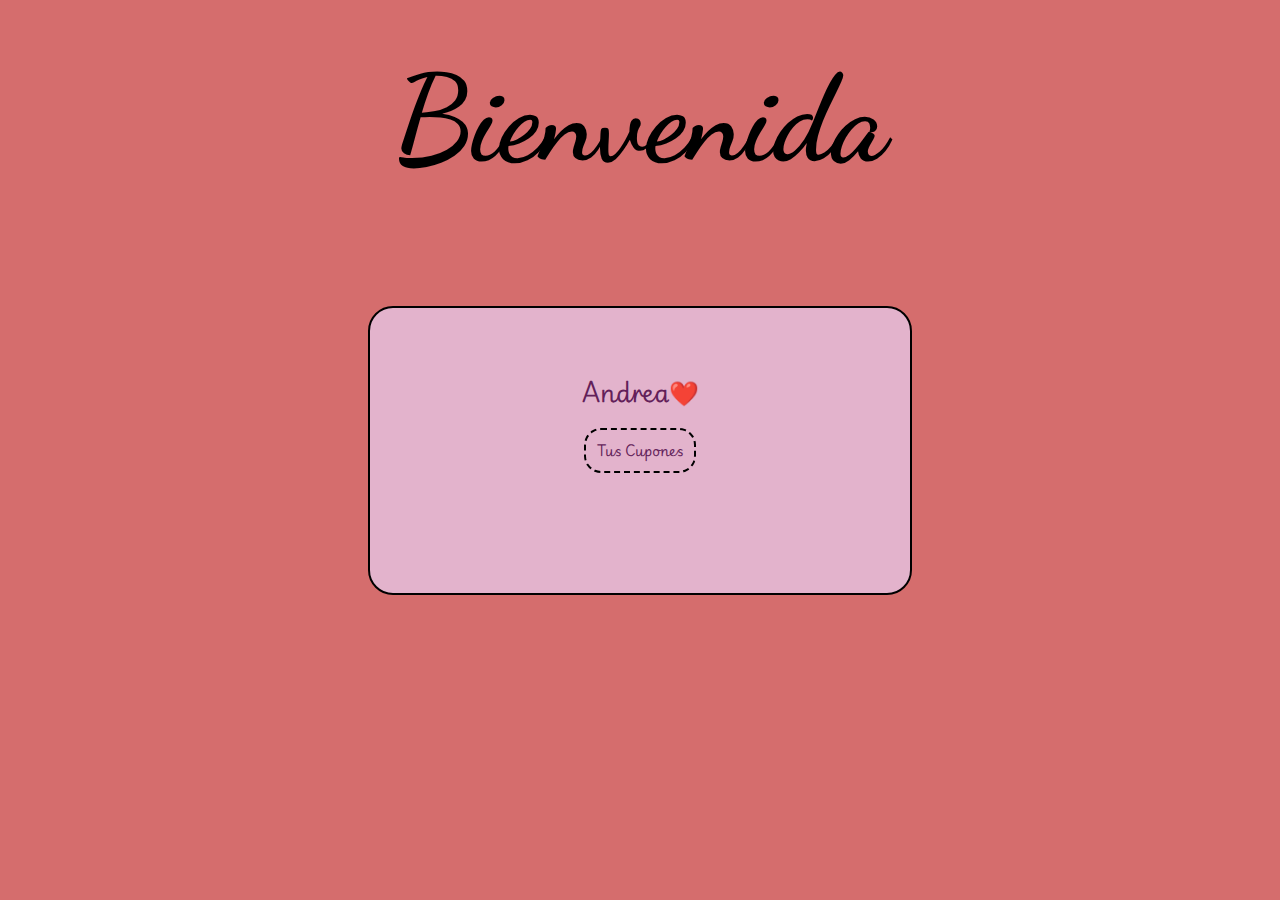
<file: Index.html>
<!DOCTYPE html>
<html lang="es">
<head>
    <meta charset="UTF-8">
    <meta name="viewport" content="width=device-width, initial-scale=1.0">
    <title>Cuponera</title>
    <link rel="icon" href="./Imagenes/event_24dp_EA3323_FILL0_wght400_GRAD0_opsz24.svg">
    <link rel="stylesheet" href="./Css/Style.css">
    <link rel="preconnect" href="https://fonts.googleapis.com">
    <link rel="preconnect" href="https://fonts.gstatic.com" crossorigin>
    <link href="https://fonts.googleapis.com/css2?family=Playwrite+GB+S:ital,wght@0,100..400;1,100..400&display=swap" rel="stylesheet">
    <link rel="preconnect" href="https://fonts.googleapis.com">
    <link rel="preconnect" href="https://fonts.gstatic.com" crossorigin>
    <link href="https://fonts.googleapis.com/css2?family=Dancing+Script:wght@400..700&family=Playwrite+GB+S:ital,wght@0,100..400;1,100..400&display=swap" rel="stylesheet">
</head>
<body>
    <h1 class="Encabezado">Bienvenida</h1>
    <div class="cartera">
        <div class="detalle">Andrea❤️</div>
        <button class="boton">
            <a href="./Baul/Cupon1.html">Tus Cupones</a>
        </button>       
    </div>
</body>
</html>
</file>
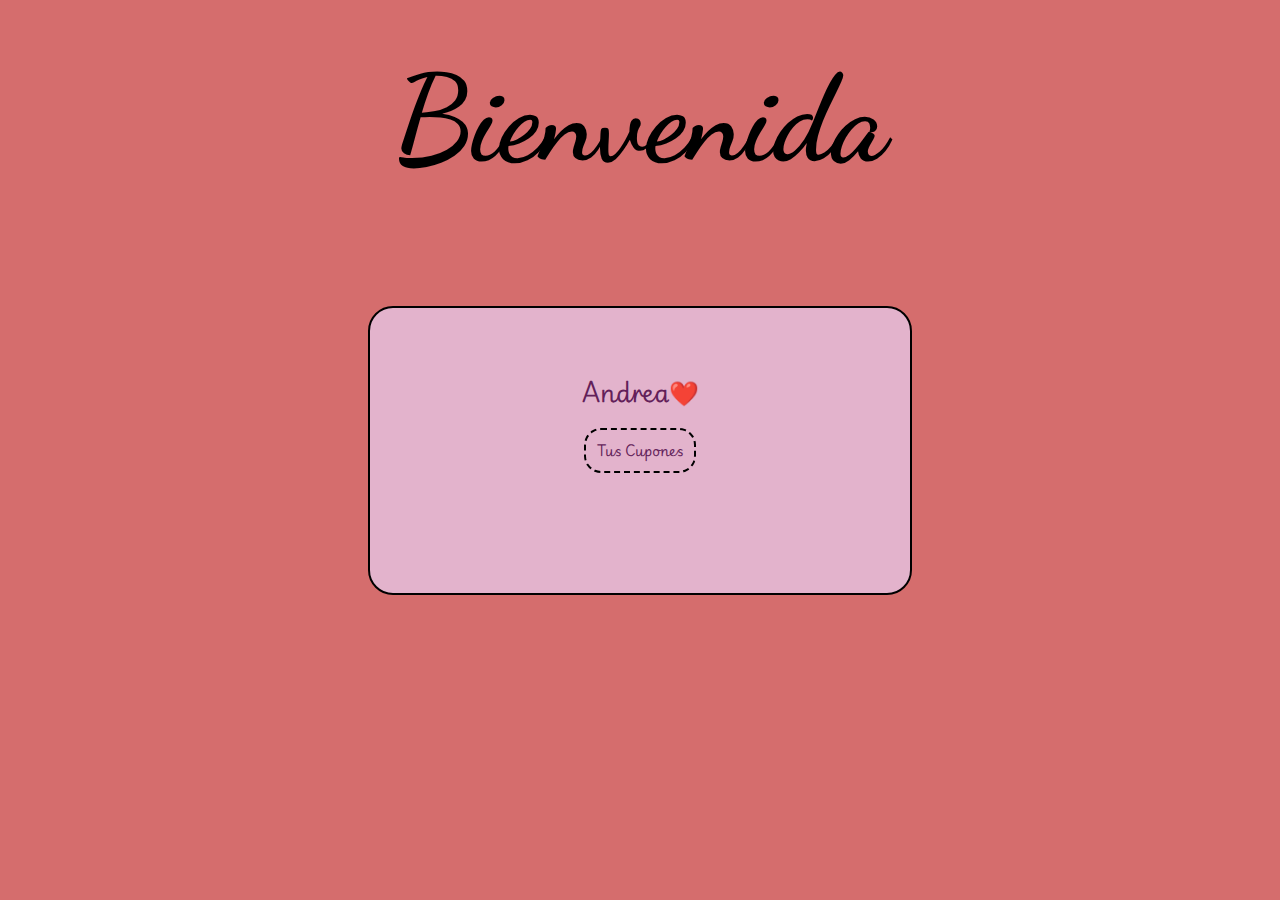
<file: index.html>
<!DOCTYPE html>
<html lang="es">
<head>
    <meta charset="UTF-8">
    <meta name="viewport" content="width=device-width, initial-scale=1.0">
    <title>Cuponera</title>
    <link rel="icon" href="./Imagenes/event_24dp_EA3323_FILL0_wght400_GRAD0_opsz24.svg">
    <link rel="stylesheet" href="./Css/Style.css">
    <link rel="preconnect" href="https://fonts.googleapis.com">
    <link rel="preconnect" href="https://fonts.gstatic.com" crossorigin>
    <link href="https://fonts.googleapis.com/css2?family=Playwrite+GB+S:ital,wght@0,100..400;1,100..400&display=swap" rel="stylesheet">
    <link rel="preconnect" href="https://fonts.googleapis.com">
    <link rel="preconnect" href="https://fonts.gstatic.com" crossorigin>
    <link href="https://fonts.googleapis.com/css2?family=Dancing+Script:wght@400..700&family=Playwrite+GB+S:ital,wght@0,100..400;1,100..400&display=swap" rel="stylesheet">
</head>
<body>
    <!-- () -->
    <h1 class="Encabezado">Bienvenida</h1>
    <div class="cartera">
        <div class="detalle">Andrea❤️</div>
        <button class="boton">
            <a href="./Baul/Cupon1.html">Tus Cupones</a>
        </button>       
    </div>
</body>
</html>
</file>
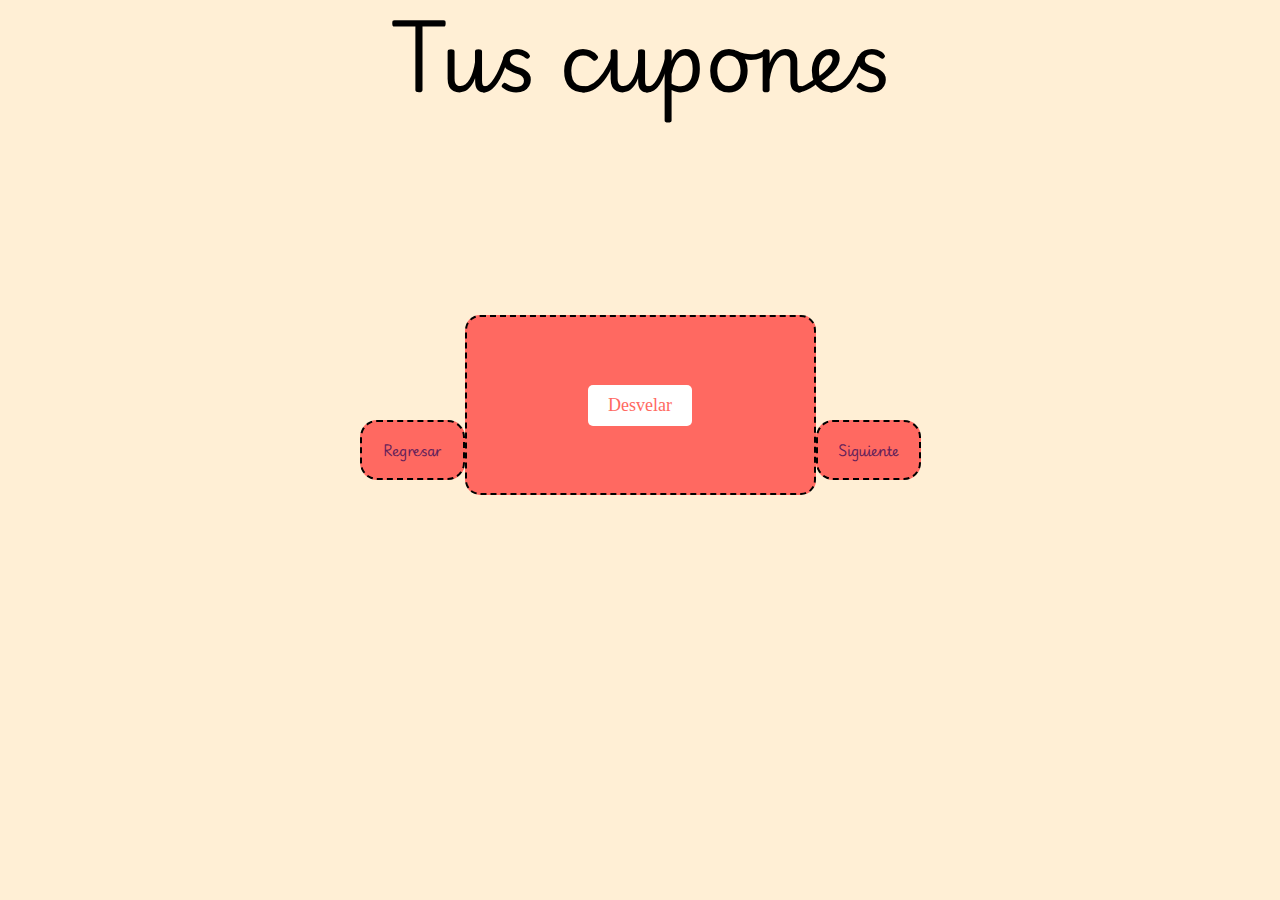
<file: Baul/Cupon1.html>
<!DOCTYPE html>
<html lang="es">

<head>
    <meta charset="UTF-8">
    <meta name="viewport" content="width=device-width, initial-scale=1.0">
    <title>Cupon</title>
    <link rel="icon" href="../Imagenes/favorite_24dp_8C1AF6_FILL0_wght400_GRAD0_opsz24.png">
    <link rel="preconnect" href="https://fonts.googleapis.com">
    <link rel="preconnect" href="https://fonts.gstatic.com" crossorigin>
    <link href="https://fonts.googleapis.com/css2?family=Playwrite+GB+S:ital,wght@0,100..400;1,100..400&display=swap"
        rel="stylesheet">
    <link rel="preconnect" href="https://fonts.googleapis.com">
    <link rel="preconnect" href="https://fonts.gstatic.com" crossorigin>
    <link
        href="https://fonts.googleapis.com/css2?family=Dancing+Script:wght@400..700&family=Playwrite+GB+S:ital,wght@0,100..400;1,100..400&display=swap"
        rel="stylesheet">
    <style>
        * {
            padding: 0;
            margin: 0;
            box-sizing: border-box;
        }

        body {
            display: flex;
            align-content: center;
            justify-content: center;
            align-items: center;
            height: 100vh;
            background-color: papayawhip;
        }

        .Encabezado {
            font-family: "Playwrite GB S", cursive;
            position: absolute;
            top: -12px;
            font-size: 81px;
            text-align: center;
        }

        .coupon {
            margin-bottom: 10vh;
            border: 2px dashed #000;
            border-radius: 15px;
            background-color: #ff6961;
            display: flex;
            justify-content: center;
            align-items: center;
            padding: 1.5em;
            position: relative;
        }

        .coupon-interno {
            display: flex;
            justify-content: center;
            align-items: center;
            position: relative;
            font-family: Arial, sans-serif;
            border: 1px solid #ce4a4b;
            border-radius: 15px;
            width: 100%;
            height: 100%;
        }

        .text {
            color: #fff;
            text-align: center;
        }

        .number {
            writing-mode: vertical-lr;
            display: flex;
            align-content: center;
            align-items: center;
        }

        .number.left {
            left: 10px;
        }

        .number.right {
            right: 10px;
        }

        .divisor-left,
        .divisor-right {
            border: 1px solid #ce4a4b;
            height: 100%;
        }

        input[type="radio"] {
            display: none;
        }

        .coupon-content {
            display: none;
        }

        #state-1:checked~.coupon-wrapper .state-1-content {
            display: flex;
        }

        #state-2:checked~.coupon-wrapper .state-2-content {
            display: flex;
        }

        .reveal-button {
            background-color: #fff;
            border: none;
            padding: 10px 20px;
            font-size: 18px;
            cursor: pointer;
            border-radius: 5px;
            color: #ff6961;
        }

        .boton-Anterior,
        .boton-Sigueinte {
            width: 105px;
            height: 60px;
            border-radius: 17px;
            background-color: #ff6961;
            border: 2px dashed #000;
        }

        .boton-Sigueinte:hover,
        .boton-Anterior:hover {
            background-color: aliceblue;
        }

        .boton-Sigueinte a,
        .boton-Anterior a {
            font-family: "Playwrite GB S", cursive;
            text-decoration: none;
            color: #631f5a;
        }

        /* Para dispositivos pequeños, como móviles (320px - 599px) */
        @media screen and (max-width: 599px) {
            .coupon {
                width: 232px;
                height: 144px;
                margin-bottom: 2vh;
            }

            .text {
                font-size: 2vh;
            }

            .number {
                font-size: 2.5vh;
            }

            .reveal-button {
                font-size: 14px;
                padding: 8px 16px;
            }

            .boton-Anterior,
            .boton-Sigueinte {
                width: 83px;
                height: 45px;
            }
        }

        /* Para dispositivos medianos (600px - 1024px) */
        @media screen and (min-width: 600px) and (max-width: 1024px) {
            .coupon {
                width: 294px;
                height: 161px;
            }

            .text {
                font-size: 2.5vh;
            }

            .number {
                font-size: 3vh;
            }

            .reveal-button {
                font-size: 16px;
                padding: 10px 20px;
            }

            .boton-Anterior,
            .boton-Sigueinte {
                width: 117px;
                height: 56px;
            }
        }

        /* Para dispositivos de escritorio (1024px en adelante) */
        @media screen and (min-width: 1025px) {
            .coupon {
                width: 39vh;
                height: 20vh;
            }

            .text {
                font-size: 2.5vh;
            }

            .number {
                font-size: 3vh;
            }

            .reveal-button {
                font-size: 18px;
                padding: 10px 20px;
            }


        }
    </style>
</head>

<body>
    <input type="radio" name="state" id="state-1" checked>
    <input type="radio" name="state" id="state-2">
    <h1 class="Encabezado">Tus cupones</h1>
    <div class="contenedor-boton-Anterior">
        <button class="boton-Anterior"><a href="../index.html">Regresar</a></button>
    </div>
    <div class="coupon-wrapper">
        <div class="coupon coupon-content state-1-content">
            <label for="state-2" class="reveal-button">Desvelar</label>
        </div>
        <div class="coupon coupon-content state-2-content">
            <div class="coupon-interno">
                <div class="number">7785484</div>
                <div class="divisor-left"></div>
                <div class="text">Valido para ir a pintar 🖌️🖌️</div>
                <div class="divisor-right"></div>
                <div class="number">7785484</div>
            </div>
        </div>
    </div>
    <div class="contenedor-Siguiente">
        <button class="boton-Sigueinte"><a href="./Cupon3.html">Siguiente</a></button>
    </div>
</body>

</html>
</file>
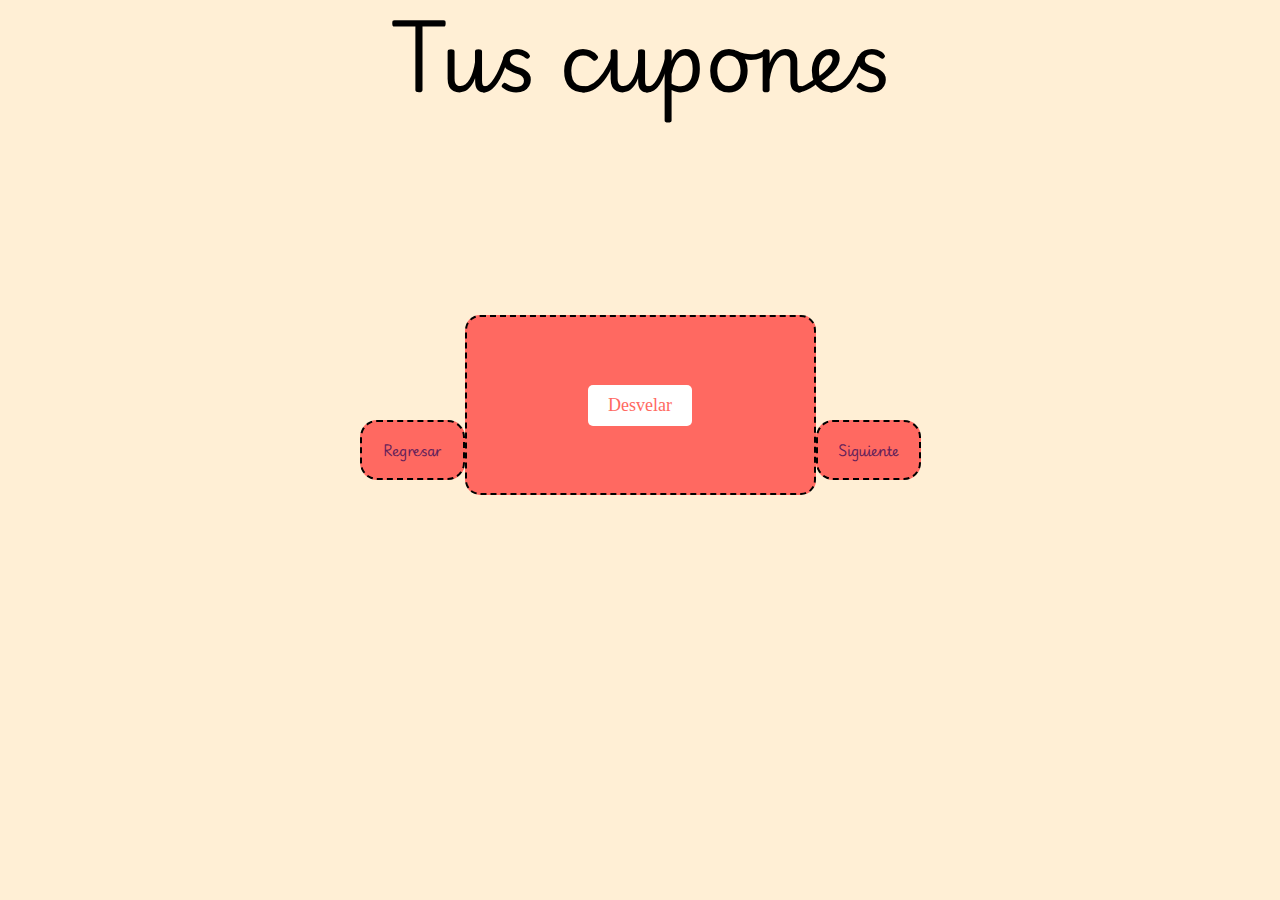
<file: Baul/Cupon2.html>
<!DOCTYPE html>
<html lang="es">

<head>
    <meta charset="UTF-8">
    <meta name="viewport" content="width=device-width, initial-scale=1.0">
    <title>Cupon</title>
    <link rel="icon" href="../Imagenes/favorite_24dp_8C1AF6_FILL0_wght400_GRAD0_opsz24.png">
    <link rel="preconnect" href="https://fonts.googleapis.com">
    <link rel="preconnect" href="https://fonts.gstatic.com" crossorigin>
    <link href="https://fonts.googleapis.com/css2?family=Playwrite+GB+S:ital,wght@0,100..400;1,100..400&display=swap"
        rel="stylesheet">
    <link rel="preconnect" href="https://fonts.googleapis.com">
    <link rel="preconnect" href="https://fonts.gstatic.com" crossorigin>
    <link
        href="https://fonts.googleapis.com/css2?family=Dancing+Script:wght@400..700&family=Playwrite+GB+S:ital,wght@0,100..400;1,100..400&display=swap"
        rel="stylesheet">
    <style>
        * {
            padding: 0;
            margin: 0;
            box-sizing: border-box;
        }

        body {
            display: flex;
            align-content: center;
            justify-content: center;
            align-items: center;
            height: 100vh;
            background-color: papayawhip;
        }

        .Encabezado {
            font-family: "Playwrite GB S", cursive;
            position: absolute;
            top: -12px;
            font-size: 81px;
            text-align: center;
        }

        .coupon {
            margin-bottom: 10vh;
            border: 2px dashed #000;
            border-radius: 15px;
            background-color: #ff6961;
            display: flex;
            justify-content: center;
            align-items: center;
            padding: 1.5em;
            position: relative;
        }

        .coupon-interno {
            display: flex;
            justify-content: center;
            align-items: center;
            position: relative;
            font-family: Arial, sans-serif;
            border: 1px solid #ce4a4b;
            border-radius: 15px;
            width: 100%;
            height: 100%;
        }

        .text {
            color: #fff;
            text-align: center;
        }

        .number {
            writing-mode: vertical-lr;
            display: flex;
            align-content: center;
            align-items: center;
        }

        .number.left {
            left: 10px;
        }

        .number.right {
            right: 10px;
        }

        .divisor-left,
        .divisor-right {
            border: 1px solid #ce4a4b;
            height: 100%;
        }

        input[type="radio"] {
            display: none;
        }

        .coupon-content {
            display: none;
        }

        #state-1:checked~.coupon-wrapper .state-1-content {
            display: flex;
        }

        #state-2:checked~.coupon-wrapper .state-2-content {
            display: flex;
        }

        .reveal-button {
            background-color: #fff;
            border: none;
            padding: 10px 20px;
            font-size: 18px;
            cursor: pointer;
            border-radius: 5px;
            color: #ff6961;
        }

        .boton-Anterior,
        .boton-Sigueinte {
            width: 105px;
            height: 60px;
            border-radius: 17px;
            background-color: #ff6961;
            border: 2px dashed #000;
        }

        .boton-Sigueinte:hover,
        .boton-Anterior:hover {
            background-color: aliceblue;
        }

        .boton-Sigueinte a,
        .boton-Anterior a {
            font-family: "Playwrite GB S", cursive;
            text-decoration: none;
            color: #631f5a;
        }

        /* Para dispositivos pequeños, como móviles (320px - 599px) */
        @media screen and (max-width: 599px) {
            .coupon {
                width: 200px;
                height: 134px;
                margin-bottom: 2vh;
            }

            .text {
                font-size: 2vh;
            }

            .number {
                font-size: 2.5vh;
            }

            .reveal-button {
                font-size: 14px;
                padding: 8px 16px;
            }

            .boton-Anterior,
            .boton-Sigueinte {
                width: 83px;
                height: 45px;
            }
        }

        /* Para dispositivos medianos (600px - 1024px) */
        @media screen and (min-width: 600px) and (max-width: 1024px) {
            .coupon {
                width: 294px;
                height: 161px;
            }

            .text {
                font-size: 2.5vh;
            }

            .number {
                font-size: 3vh;
            }

            .reveal-button {
                font-size: 16px;
                padding: 10px 20px;
            }

            .boton-Anterior,
            .boton-Sigueinte {
                width: 117px;
                height: 56px;
            }
        }

        /* Para dispositivos de escritorio (1024px en adelante) */
        @media screen and (min-width: 1025px) {
            .coupon {
                width: 39vh;
                height: 20vh;
            }

            .text {
                font-size: 2.5vh;
            }

            .number {
                font-size: 3vh;
            }

            .reveal-button {
                font-size: 18px;
                padding: 10px 20px;
            }


        }
    </style>
</head>

<body>
    <input type="radio" name="state" id="state-1" checked>
    <input type="radio" name="state" id="state-2">
    <h1 class="Encabezado">Tus cupones</h1>
    <div class="contenedor-boton-Anterior">
        <button class="boton-Anterior"><a href="./Cupon1.html">Regresar</a></button>
    </div>
    <div class="coupon-wrapper">
        <div class="coupon coupon-content state-1-content">
            <label for="state-2" class="reveal-button">Desvelar</label>
        </div>
        <div class="coupon coupon-content state-2-content">
            <div class="coupon-interno">
                <div class="number">7785483</div>
                <div class="divisor-left"></div>
                <div class="text">Cupón válido para una ida a comer 🍔🍔🍟🍟</div>
                <div class="divisor-right"></div>
                <div class="number">7785483</div>
            </div>
        </div>
    </div>
    <div class="contenedor-Siguiente">
        <button class="boton-Sigueinte"><a href="./Cupon3.html">Siguiente</a></button>
    </div>
</body>

</html>
</file>
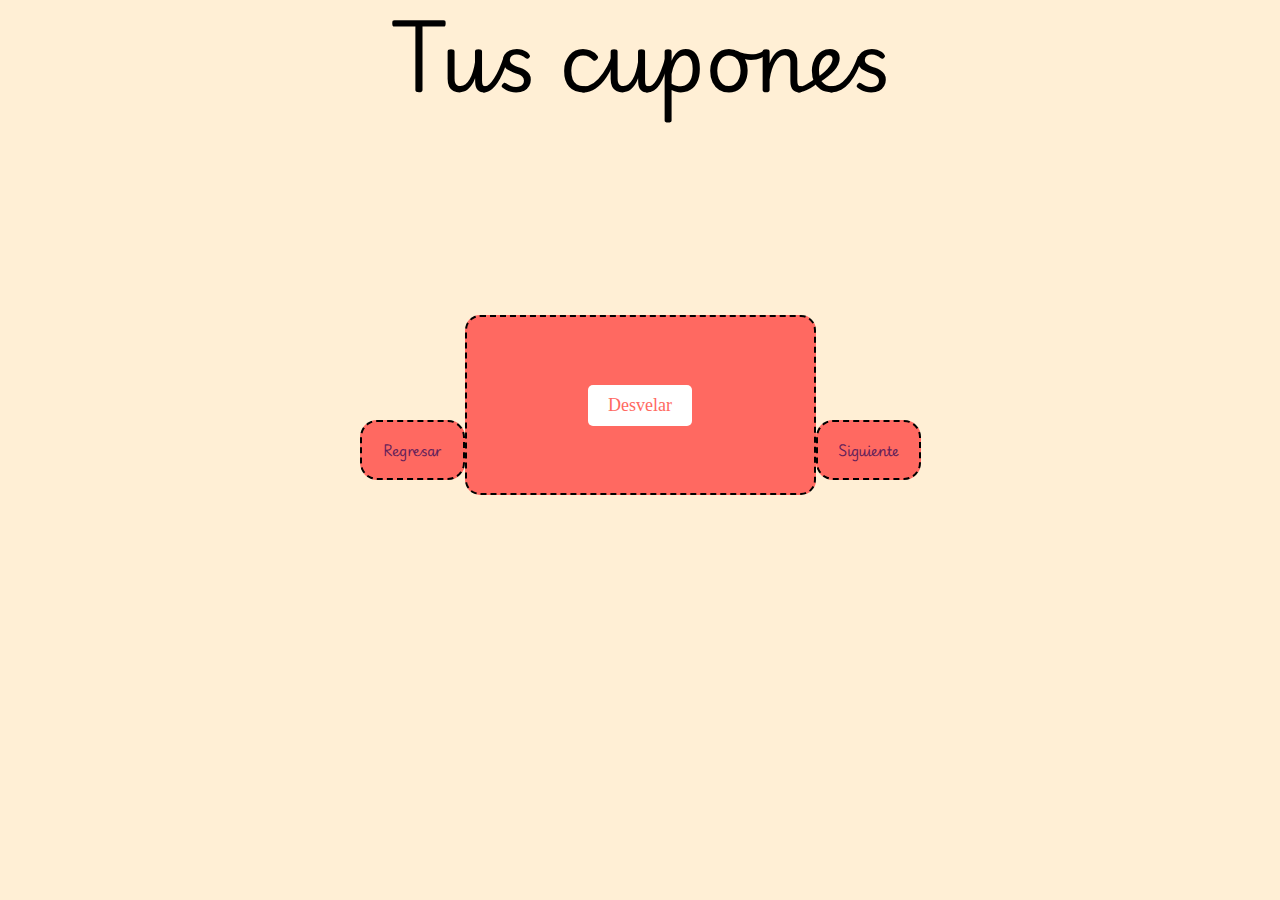
<file: Baul/Cupon3.html>
<!DOCTYPE html>
<html lang="es">

<head>
    <meta charset="UTF-8">
    <meta name="viewport" content="width=device-width, initial-scale=1.0">
    <title>Cupon</title>
    <link rel="icon" href="../Imagenes/favorite_24dp_8C1AF6_FILL0_wght400_GRAD0_opsz24.png">
    <link rel="preconnect" href="https://fonts.googleapis.com">
    <link rel="preconnect" href="https://fonts.gstatic.com" crossorigin>
    <link href="https://fonts.googleapis.com/css2?family=Playwrite+GB+S:ital,wght@0,100..400;1,100..400&display=swap"
        rel="stylesheet">
    <link rel="preconnect" href="https://fonts.googleapis.com">
    <link rel="preconnect" href="https://fonts.gstatic.com" crossorigin>
    <link
        href="https://fonts.googleapis.com/css2?family=Dancing+Script:wght@400..700&family=Playwrite+GB+S:ital,wght@0,100..400;1,100..400&display=swap"
        rel="stylesheet">
    <style>
        * {
            padding: 0;
            margin: 0;
            box-sizing: border-box;
        }

        body {
            display: flex;
            align-content: center;
            justify-content: center;
            align-items: center;
            height: 100vh;
            background-color: papayawhip;
        }

        .Encabezado {
            font-family: "Playwrite GB S", cursive;
            position: absolute;
            top: -12px;
            font-size: 81px;
            text-align: center;
        }

        .coupon {
            margin-bottom: 10vh;
            border: 2px dashed #000;
            border-radius: 15px;
            background-color: #ff6961;
            display: flex;
            justify-content: center;
            align-items: center;
            padding: 1.5em;
            position: relative;
        }

        .coupon-interno {
            display: flex;
            justify-content: center;
            align-items: center;
            position: relative;
            font-family: Arial, sans-serif;
            border: 1px solid #ce4a4b;
            border-radius: 15px;
            width: 100%;
            height: 100%;
        }

        .text {
            color: #fff;
            text-align: center;
        }

        .number {
            writing-mode: vertical-lr;
            display: flex;
            align-content: center;
            align-items: center;
        }

        .number.left {
            left: 10px;
        }

        .number.right {
            right: 10px;
        }

        .divisor-left,
        .divisor-right {
            border: 1px solid #ce4a4b;
            height: 100%;
        }

        input[type="radio"] {
            display: none;
        }

        .coupon-content {
            display: none;
        }

        #state-1:checked~.coupon-wrapper .state-1-content {
            display: flex;
        }

        #state-2:checked~.coupon-wrapper .state-2-content {
            display: flex;
        }

        .reveal-button {
            background-color: #fff;
            border: none;
            padding: 10px 20px;
            font-size: 18px;
            cursor: pointer;
            border-radius: 5px;
            color: #ff6961;
        }

        .boton-Anterior,
        .boton-Sigueinte {
            width: 105px;
            height: 60px;
            border-radius: 17px;
            background-color: #ff6961;
            border: 2px dashed #000;
        }

        .boton-Sigueinte:hover,
        .boton-Anterior:hover {
            background-color: aliceblue;
        }

        .boton-Sigueinte a,
        .boton-Anterior a {
            font-family: "Playwrite GB S", cursive;
            text-decoration: none;
            color: #631f5a;
        }

        /* Para dispositivos pequeños, como móviles (320px - 599px) */
        @media screen and (max-width: 599px) {
            .coupon {
                width: 232px;
                height: 144px;
                margin-bottom: 2vh;
            }

            .text {
                font-size: 2vh;
            }

            .number {
                font-size: 2.5vh;
            }

            .reveal-button {
                font-size: 14px;
                padding: 8px 16px;
            }

            .boton-Anterior,
            .boton-Sigueinte {
                width: 83px;
                height: 45px;
            }
        }

        /* Para dispositivos medianos (600px - 1024px) */
        @media screen and (min-width: 600px) and (max-width: 1024px) {
            .coupon {
                width: 294px;
                height: 161px;
            }

            .text {
                font-size: 2.5vh;
            }

            .number {
                font-size: 3vh;
            }

            .reveal-button {
                font-size: 16px;
                padding: 10px 20px;
            }

            .boton-Anterior,
            .boton-Sigueinte {
                width: 117px;
                height: 56px;
            }
        }

        /* Para dispositivos de escritorio (1024px en adelante) */
        @media screen and (min-width: 1025px) {
            .coupon {
                width: 39vh;
                height: 20vh;
            }

            .text {
                font-size: 2.5vh;
            }

            .number {
                font-size: 3vh;
            }

            .reveal-button {
                font-size: 18px;
                padding: 10px 20px;
            }


        }
    </style>
</head>

<body>
    <input type="radio" name="state" id="state-1" checked>
    <input type="radio" name="state" id="state-2">
    <h1 class="Encabezado">Tus cupones</h1>
    <div class="contenedor-boton-Anterior">
        <button class="boton-Anterior"><a href="./Cupon1.html">Regresar</a></button>
    </div>
    <div class="coupon-wrapper">
        <div class="coupon coupon-content state-1-content">
            <label for="state-2" class="reveal-button">Desvelar</label>
        </div>
        <div class="coupon coupon-content state-2-content">
            <div class="coupon-interno">
                <div class="number">7785482</div>
                <div class="divisor-left"></div>
                <div class="text">Cupón válido para un café en la cama ☕</div>
                <div class="divisor-right"></div>
                <div class="number">7785482</div>
            </div>
        </div>
    </div>
    <div class="contenedor-Siguiente">
        <button class="boton-Sigueinte"><a href="./Cupon4.html">Siguiente</a></button>
    </div>
</body>

</html>
</file>
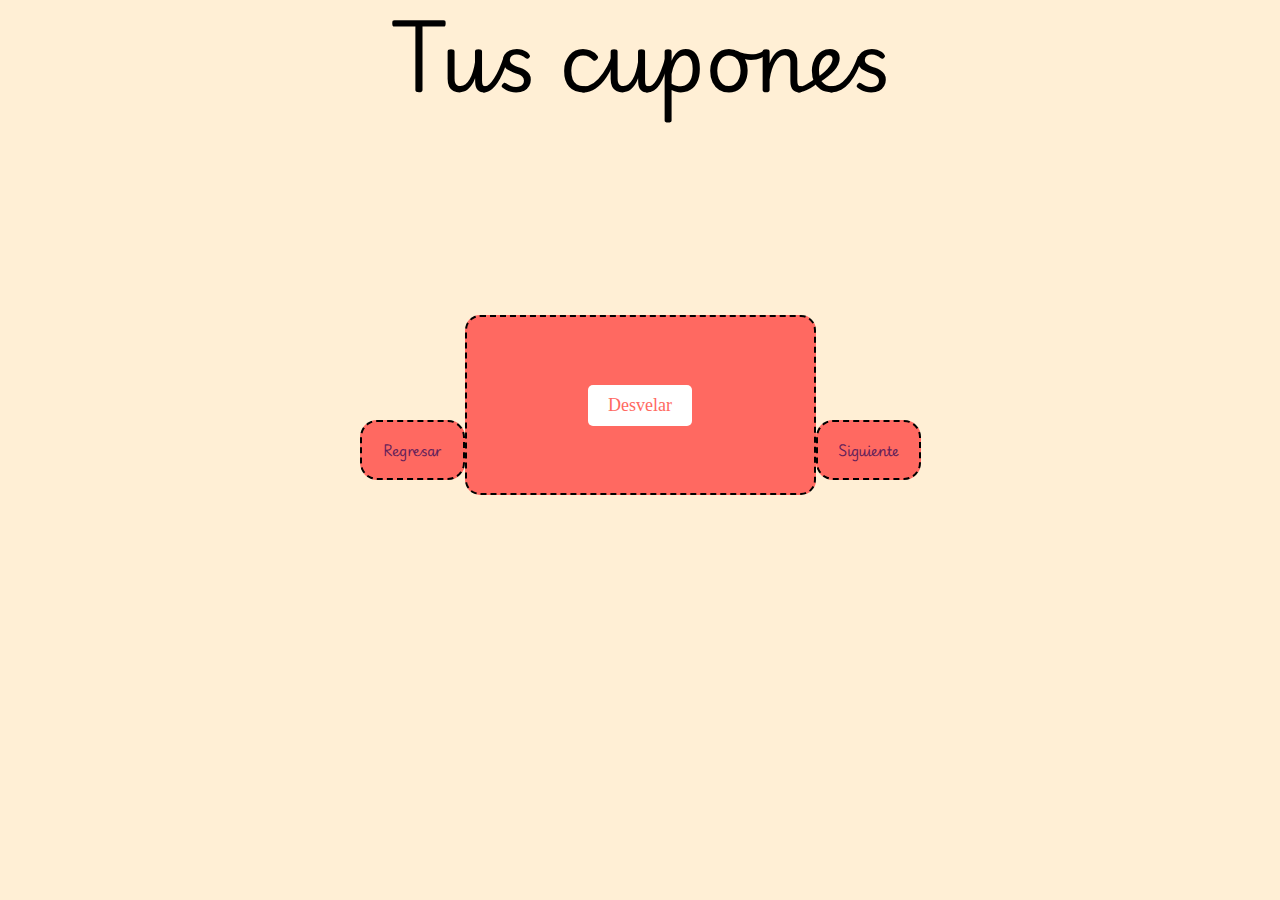
<file: Baul/Cupon4.html>
<!DOCTYPE html>
<html lang="es">

<head>
    <meta charset="UTF-8">
    <meta name="viewport" content="width=device-width, initial-scale=1.0">
    <title>Cupon</title>
    <link rel="icon" href="../Imagenes/favorite_24dp_8C1AF6_FILL0_wght400_GRAD0_opsz24.png">
    <link rel="preconnect" href="https://fonts.googleapis.com">
    <link rel="preconnect" href="https://fonts.gstatic.com" crossorigin>
    <link href="https://fonts.googleapis.com/css2?family=Playwrite+GB+S:ital,wght@0,100..400;1,100..400&display=swap"
        rel="stylesheet">
    <link rel="preconnect" href="https://fonts.googleapis.com">
    <link rel="preconnect" href="https://fonts.gstatic.com" crossorigin>
    <link
        href="https://fonts.googleapis.com/css2?family=Dancing+Script:wght@400..700&family=Playwrite+GB+S:ital,wght@0,100..400;1,100..400&display=swap"
        rel="stylesheet">
    <style>
        * {
            padding: 0;
            margin: 0;
            box-sizing: border-box;
        }

        body {
            display: flex;
            align-content: center;
            justify-content: center;
            align-items: center;
            height: 100vh;
            background-color: papayawhip;
        }

        .Encabezado {
            font-family: "Playwrite GB S", cursive;
            position: absolute;
            top: -12px;
            font-size: 81px;
            text-align: center;
        }

        .coupon {
            margin-bottom: 10vh;
            border: 2px dashed #000;
            border-radius: 15px;
            background-color: #ff6961;
            display: flex;
            justify-content: center;
            align-items: center;
            padding: 1.5em;
            position: relative;
        }

        .coupon-interno {
            display: flex;
            justify-content: center;
            align-items: center;
            position: relative;
            font-family: Arial, sans-serif;
            border: 1px solid #ce4a4b;
            border-radius: 15px;
            width: 100%;
            height: 100%;
        }

        .text {
            color: #fff;
            text-align: center;
        }

        .number {
            writing-mode: vertical-lr;
            display: flex;
            align-content: center;
            align-items: center;
        }

        .number.left {
            left: 10px;
        }

        .number.right {
            right: 10px;
        }

        .divisor-left,
        .divisor-right {
            border: 1px solid #ce4a4b;
            height: 100%;
        }

        input[type="radio"] {
            display: none;
        }

        .coupon-content {
            display: none;
        }

        #state-1:checked~.coupon-wrapper .state-1-content {
            display: flex;
        }

        #state-2:checked~.coupon-wrapper .state-2-content {
            display: flex;
        }

        .reveal-button {
            background-color: #fff;
            border: none;
            padding: 10px 20px;
            font-size: 18px;
            cursor: pointer;
            border-radius: 5px;
            color: #ff6961;
        }

        .boton-Anterior,
        .boton-Sigueinte {
            width: 105px;
            height: 60px;
            border-radius: 17px;
            background-color: #ff6961;
            border: 2px dashed #000;
        }

        .boton-Sigueinte:hover,
        .boton-Anterior:hover {
            background-color: aliceblue;
        }

        .boton-Sigueinte a,
        .boton-Anterior a {
            font-family: "Playwrite GB S", cursive;
            text-decoration: none;
            color: #631f5a;
        }

        /* Para dispositivos pequeños, como móviles (320px - 599px) */
        @media screen and (max-width: 599px) {
            .coupon {
                width: 232px;
                height: 144px;
                margin-bottom: 2vh;
            }

            .text {
                font-size: 2vh;
            }

            .number {
                font-size: 2.5vh;
            }

            .reveal-button {
                font-size: 14px;
                padding: 8px 16px;
            }

            .boton-Anterior,
            .boton-Sigueinte {
                width: 83px;
                height: 45px;
            }
        }

        /* Para dispositivos medianos (600px - 1024px) */
        @media screen and (min-width: 600px) and (max-width: 1024px) {
            .coupon {
                width: 294px;
                height: 161px;
            }

            .text {
                font-size: 2.5vh;
            }

            .number {
                font-size: 3vh;
            }

            .reveal-button {
                font-size: 16px;
                padding: 10px 20px;
            }

            .boton-Anterior,
            .boton-Sigueinte {
                width: 117px;
                height: 56px;
            }
        }

        /* Para dispositivos de escritorio (1024px en adelante) */
        @media screen and (min-width: 1025px) {
            .coupon {
                width: 39vh;
                height: 20vh;
            }

            .text {
                font-size: 2.5vh;
            }

            .number {
                font-size: 3vh;
            }

            .reveal-button {
                font-size: 18px;
                padding: 10px 20px;
            }


        }
    </style>
</head>

<body>
    <input type="radio" name="state" id="state-1" checked>
    <input type="radio" name="state" id="state-2">
    <h1 class="Encabezado">Tus cupones</h1>
    <div class="contenedor-boton-Anterior">
        <button class="boton-Anterior"><a href="./Cupon3.html">Regresar</a></button>
    </div>
    <div class="coupon-wrapper">
        <div class="coupon coupon-content state-1-content">
            <label for="state-2" class="reveal-button">Desvelar</label>
        </div>
        <div class="coupon coupon-content state-2-content">
            <div class="coupon-interno">
                <div class="number">7785485</div>
                <div class="divisor-left"></div>
                <div class="text">Cupon valido para salir disfrazados 🎃</div>
                <div class="divisor-right"></div>
                <div class="number">7785485</div>
            </div>
        </div>
    </div>
    <div class="contenedor-Siguiente">
        <button class="boton-Sigueinte"><a href="./Cupon6.html">Siguiente</a></button>
    </div>
</body>

</html>
</file>
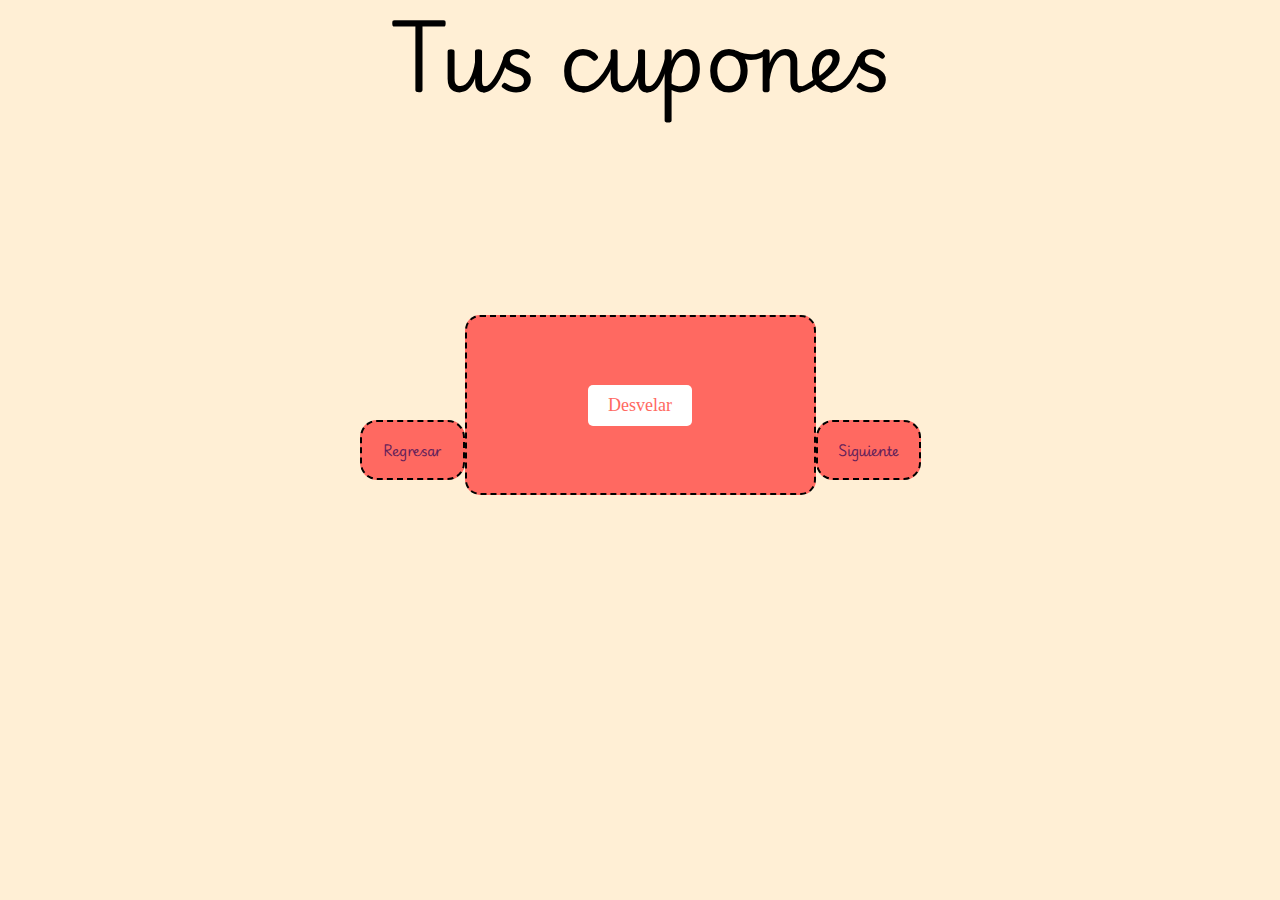
<file: Baul/Cupon5.html>
<!DOCTYPE html>
<html lang="es">

<head>
    <meta charset="UTF-8">
    <meta name="viewport" content="width=device-width, initial-scale=1.0">
    <title>Cupon</title>
    <link rel="icon" href="../Imagenes/favorite_24dp_8C1AF6_FILL0_wght400_GRAD0_opsz24.png">
    <link rel="preconnect" href="https://fonts.googleapis.com">
    <link rel="preconnect" href="https://fonts.gstatic.com" crossorigin>
    <link href="https://fonts.googleapis.com/css2?family=Playwrite+GB+S:ital,wght@0,100..400;1,100..400&display=swap"
        rel="stylesheet">
    <link rel="preconnect" href="https://fonts.googleapis.com">
    <link rel="preconnect" href="https://fonts.gstatic.com" crossorigin>
    <link
        href="https://fonts.googleapis.com/css2?family=Dancing+Script:wght@400..700&family=Playwrite+GB+S:ital,wght@0,100..400;1,100..400&display=swap"
        rel="stylesheet">
    <style>
        * {
            padding: 0;
            margin: 0;
            box-sizing: border-box;
        }

        body {
            display: flex;
            align-content: center;
            justify-content: center;
            align-items: center;
            height: 100vh;
            background-color: papayawhip;
        }

        .Encabezado {
            font-family: "Playwrite GB S", cursive;
            position: absolute;
            top: -12px;
            font-size: 81px;
            text-align: center;
        }

        .coupon {
            margin-bottom: 10vh;
            border: 2px dashed #000;
            border-radius: 15px;
            background-color: #ff6961;
            display: flex;
            justify-content: center;
            align-items: center;
            padding: 1.5em;
            position: relative;
        }

        .coupon-interno {
            display: flex;
            justify-content: center;
            align-items: center;
            position: relative;
            font-family: Arial, sans-serif;
            border: 1px solid #ce4a4b;
            border-radius: 15px;
            width: 100%;
            height: 100%;
        }

        .text {
            color: #fff;
            text-align: center;
        }

        .number {
            writing-mode: vertical-lr;
            display: flex;
            align-content: center;
            align-items: center;
        }

        .number.left {
            left: 10px;
        }

        .number.right {
            right: 10px;
        }

        .divisor-left,
        .divisor-right {
            border: 1px solid #ce4a4b;
            height: 100%;
        }

        input[type="radio"] {
            display: none;
        }

        .coupon-content {
            display: none;
        }

        #state-1:checked~.coupon-wrapper .state-1-content {
            display: flex;
        }

        #state-2:checked~.coupon-wrapper .state-2-content {
            display: flex;
        }

        .reveal-button {
            background-color: #fff;
            border: none;
            padding: 10px 20px;
            font-size: 18px;
            cursor: pointer;
            border-radius: 5px;
            color: #ff6961;
        }

        .boton-Anterior,
        .boton-Sigueinte {
            width: 105px;
            height: 60px;
            border-radius: 17px;
            background-color: #ff6961;
            border: 2px dashed #000;
        }

        .boton-Sigueinte:hover,
        .boton-Anterior:hover {
            background-color: aliceblue;
        }

        .boton-Sigueinte a,
        .boton-Anterior a {
            font-family: "Playwrite GB S", cursive;
            text-decoration: none;
            color: #631f5a;
        }

        /* Para dispositivos pequeños, como móviles (320px - 599px) */
        @media screen and (max-width: 599px) {
            .coupon {
                width: 232px;
                height: 144px;
                margin-bottom: 2vh;
            }

            .text {
                font-size: 2vh;
            }

            .number {
                font-size: 2.5vh;
            }

            .reveal-button {
                font-size: 14px;
                padding: 8px 16px;
            }

            .boton-Anterior,
            .boton-Sigueinte {
                width: 83px;
                height: 45px;
            }
        }

        /* Para dispositivos medianos (600px - 1024px) */
        @media screen and (min-width: 600px) and (max-width: 1024px) {
            .coupon {
                width: 294px;
                height: 161px;
            }

            .text {
                font-size: 2.5vh;
            }

            .number {
                font-size: 3vh;
            }

            .reveal-button {
                font-size: 16px;
                padding: 10px 20px;
            }

            .boton-Anterior,
            .boton-Sigueinte {
                width: 117px;
                height: 56px;
            }
        }

        /* Para dispositivos de escritorio (1024px en adelante) */
        @media screen and (min-width: 1025px) {
            .coupon {
                width: 39vh;
                height: 20vh;
            }

            .text {
                font-size: 2.5vh;
            }

            .number {
                font-size: 3vh;
            }

            .reveal-button {
                font-size: 18px;
                padding: 10px 20px;
            }


        }
    </style>
</head>

<body>
    <input type="radio" name="state" id="state-1" checked>
    <input type="radio" name="state" id="state-2">
    <h1 class="Encabezado">Tus cupones</h1>
    <div class="contenedor-boton-Anterior">
        <button class="boton-Anterior"><a href="./Cupon4.html">Regresar</a></button>
    </div>
    <div class="coupon-wrapper">
        <div class="coupon coupon-content state-1-content">
            <label for="state-2" class="reveal-button">Desvelar</label>
        </div>
        <div class="coupon coupon-content state-2-content">
            <div class="coupon-interno">
                <div class="number">7785486</div>
                <div class="divisor-left"></div>
                <div class="text">Cupon valido para ir por unos tacos 🌮🌮</div>
                <div class="divisor-right"></div>
                <div class="number">7785486</div>
            </div>
        </div>
    </div>
    <div class="contenedor-Siguiente">
        <button class="boton-Sigueinte"><a href="">Siguiente</a></button>
    </div>
</body>

</html>
</file>
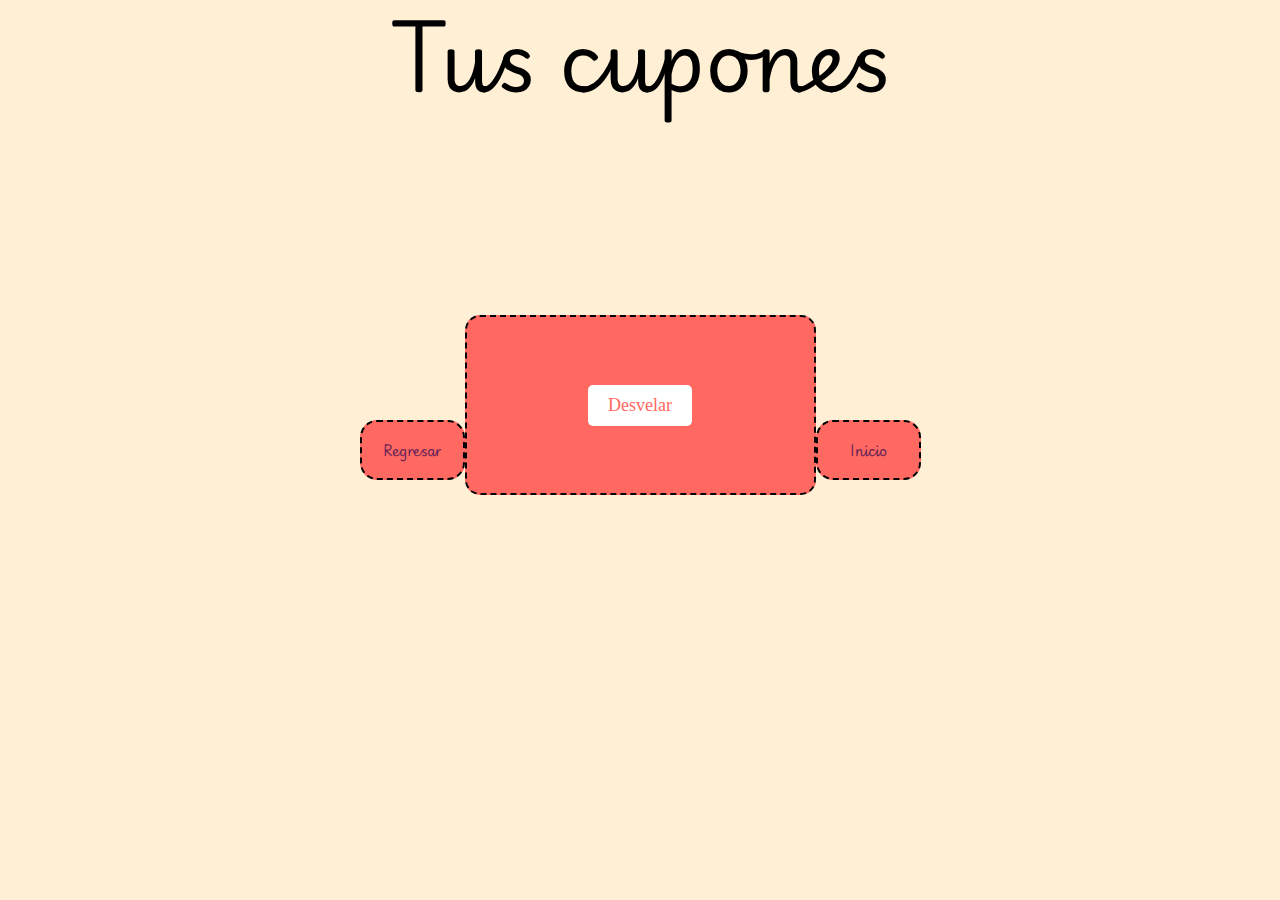
<file: Baul/Cupon6.html>
<!DOCTYPE html>
<html lang="es">

<head>
    <meta charset="UTF-8">
    <meta name="viewport" content="width=device-width, initial-scale=1.0">
    <title>Cupon</title>
    <link rel="icon" href="../Imagenes/favorite_24dp_8C1AF6_FILL0_wght400_GRAD0_opsz24.png">
    <link rel="preconnect" href="https://fonts.googleapis.com">
    <link rel="preconnect" href="https://fonts.gstatic.com" crossorigin>
    <link href="https://fonts.googleapis.com/css2?family=Playwrite+GB+S:ital,wght@0,100..400;1,100..400&display=swap"
        rel="stylesheet">
    <link rel="preconnect" href="https://fonts.googleapis.com">
    <link rel="preconnect" href="https://fonts.gstatic.com" crossorigin>
    <link
        href="https://fonts.googleapis.com/css2?family=Dancing+Script:wght@400..700&family=Playwrite+GB+S:ital,wght@0,100..400;1,100..400&display=swap"
        rel="stylesheet">
    <style>
        * {
            padding: 0;
            margin: 0;
            box-sizing: border-box;
        }

        body {
            display: flex;
            align-content: center;
            justify-content: center;
            align-items: center;
            height: 100vh;
            background-color: papayawhip;
        }

        .Encabezado {
            font-family: "Playwrite GB S", cursive;
            position: absolute;
            top: -12px;
            font-size: 81px;
            text-align: center;
        }

        .coupon {
            margin-bottom: 10vh;
            border: 2px dashed #000;
            border-radius: 15px;
            background-color: #ff6961;
            display: flex;
            justify-content: center;
            align-items: center;
            padding: 1.5em;
            position: relative;
        }

        .coupon-interno {
            display: flex;
            justify-content: center;
            align-items: center;
            position: relative;
            font-family: Arial, sans-serif;
            border: 1px solid #ce4a4b;
            border-radius: 15px;
            width: 100%;
            height: 100%;
        }

        .text {
            color: #fff;
            text-align: center;
        }

        .number {
            writing-mode: vertical-lr;
            display: flex;
            align-content: center;
            align-items: center;
        }

        .number.left {
            left: 10px;
        }

        .number.right {
            right: 10px;
        }

        .divisor-left,
        .divisor-right {
            border: 1px solid #ce4a4b;
            height: 100%;
        }

        input[type="radio"] {
            display: none;
        }

        .coupon-content {
            display: none;
        }

        #state-1:checked~.coupon-wrapper .state-1-content {
            display: flex;
        }

        #state-2:checked~.coupon-wrapper .state-2-content {
            display: flex;
        }

        .reveal-button {
            background-color: #fff;
            border: none;
            padding: 10px 20px;
            font-size: 18px;
            cursor: pointer;
            border-radius: 5px;
            color: #ff6961;
        }

        .boton-Anterior,
        .boton-Sigueinte {
            width: 105px;
            height: 60px;
            border-radius: 17px;
            background-color: #ff6961;
            border: 2px dashed #000;
        }

        .boton-Sigueinte:hover,
        .boton-Anterior:hover {
            background-color: aliceblue;
        }

        .boton-Sigueinte a,
        .boton-Anterior a {
            font-family: "Playwrite GB S", cursive;
            text-decoration: none;
            color: #631f5a;
        }

        /* Para dispositivos pequeños, como móviles (320px - 599px) */
        @media screen and (max-width: 599px) {
            .coupon {
                width: 232px;
                height: 144px;
                margin-bottom: 2vh;
            }

            .text {
                font-size: 2vh;
            }

            .number {
                font-size: 2.5vh;
            }

            .reveal-button {
                font-size: 14px;
                padding: 8px 16px;
            }

            .boton-Anterior,
            .boton-Sigueinte {
                width: 83px;
                height: 45px;
            }
        }

        /* Para dispositivos medianos (600px - 1024px) */
        @media screen and (min-width: 600px) and (max-width: 1024px) {
            .coupon {
                width: 294px;
                height: 161px;
            }

            .text {
                font-size: 2.5vh;
            }

            .number {
                font-size: 3vh;
            }

            .reveal-button {
                font-size: 16px;
                padding: 10px 20px;
            }

            .boton-Anterior,
            .boton-Sigueinte {
                width: 117px;
                height: 56px;
            }
        }

        /* Para dispositivos de escritorio (1024px en adelante) */
        @media screen and (min-width: 1025px) {
            .coupon {
                width: 39vh;
                height: 20vh;
            }

            .text {
                font-size: 2.5vh;
            }

            .number {
                font-size: 3vh;
            }

            .reveal-button {
                font-size: 18px;
                padding: 10px 20px;
            }


        }
    </style>
</head>

<body>
    <input type="radio" name="state" id="state-1" checked>
    <input type="radio" name="state" id="state-2">
    <h1 class="Encabezado">Tus cupones</h1>
    <div class="contenedor-boton-Anterior">
        <button class="boton-Anterior"><a href="./Cupon4.html">Regresar</a></button>
    </div>
    <div class="coupon-wrapper">
        <div class="coupon coupon-content state-1-content">
            <label for="state-2" class="reveal-button">Desvelar</label>
        </div>
        <div class="coupon coupon-content state-2-content">
            <div class="coupon-interno">
                <div class="number">7785486</div>
                <div class="divisor-left"></div>
                <div class="text">Cupon Valido para Recibir Tu regalo🎁🎁</div>
                <div class="divisor-right"></div>
                <div class="number">7785486</div>
            </div>
        </div>
    </div>
    <div class="contenedor-Siguiente">
        <button class="boton-Sigueinte"><a href="../index.html">Inicio</a></button>
    </div>
</body>

</html>
</file>
<file: Css/Style.css>
/* Estilos generales */
html, body {
    margin: 0;
    padding: 0;
    box-sizing: border-box;
    font-family: "Dancing Script", cursive;
    font-optical-sizing: auto;
}
body {
    display: flex;
    justify-content: center;
    align-items: center;
    height: 100vh;
    background-color: #c53737ba;
    margin: 0;
}
.Encabezado {
    position: absolute;
    top: 10px;
    font-size: 120px;
    text-align: center;
}

/* Estilos para el contenedor principal */
.cartera {
    width: 540px;
    height: 285px;
    background-color: #e3b3cc;
    border: 2px solid #000;
    border-radius: 25px;
    position: relative;
    display: flex;
    justify-content: center;
    align-items: center;
}

/* Detalle en el centro */
.detalle {
    font-family: "Playwrite GB S", cursive;
    font-optical-sizing: auto; 
    font-size: 1.5em;
    color: #631f5a;
    position: absolute;
    top: 63px;
}

.boton {
    width: 112px;
    height: 45px;
    border-radius: 17px;
    background-color: #e3b3cc;
    border: 2px dashed #000;
    display: flex;
    justify-content: center;
    align-items: center;
}

.boton:hover {
    background-color: aliceblue;
}

.boton a {
    font-family: "Playwrite GB S", cursive;
    font-optical-sizing: auto; 
    text-decoration: none;
    color: #631f5a;
}

/* Adaptaciones para diferentes resoluciones */
@media screen and (max-width: 599px) {
    .Encabezado {
        font-size: 60px;
        top: 52px;
    }
    .cartera {
        width: 90%;
    }
    .detalle {
        top: 20px;
        font-size: 2.2em;
    }
    .boton{
        width: 143px;
        height: 58px;
    }

}

@media screen and (min-width: 600px) and (max-width: 1024px) {
    .Encabezado {
        font-size: 80px;
        top: 15px;
    }
    .cartera {
        width: 70%;
      
        padding: 20px;
    }
    .detalle{
        font-size: 2.5em;
    }
    .boton{
        width: 117px;
    height: 60px;
    }
}

@media screen and (min-width: 1025px) {
    .Encabezado {
        font-size: 120px;
        top: -32px;
    }
    .cartera {
        width: 540px;
        height: 285px;
    }
}
</file>
